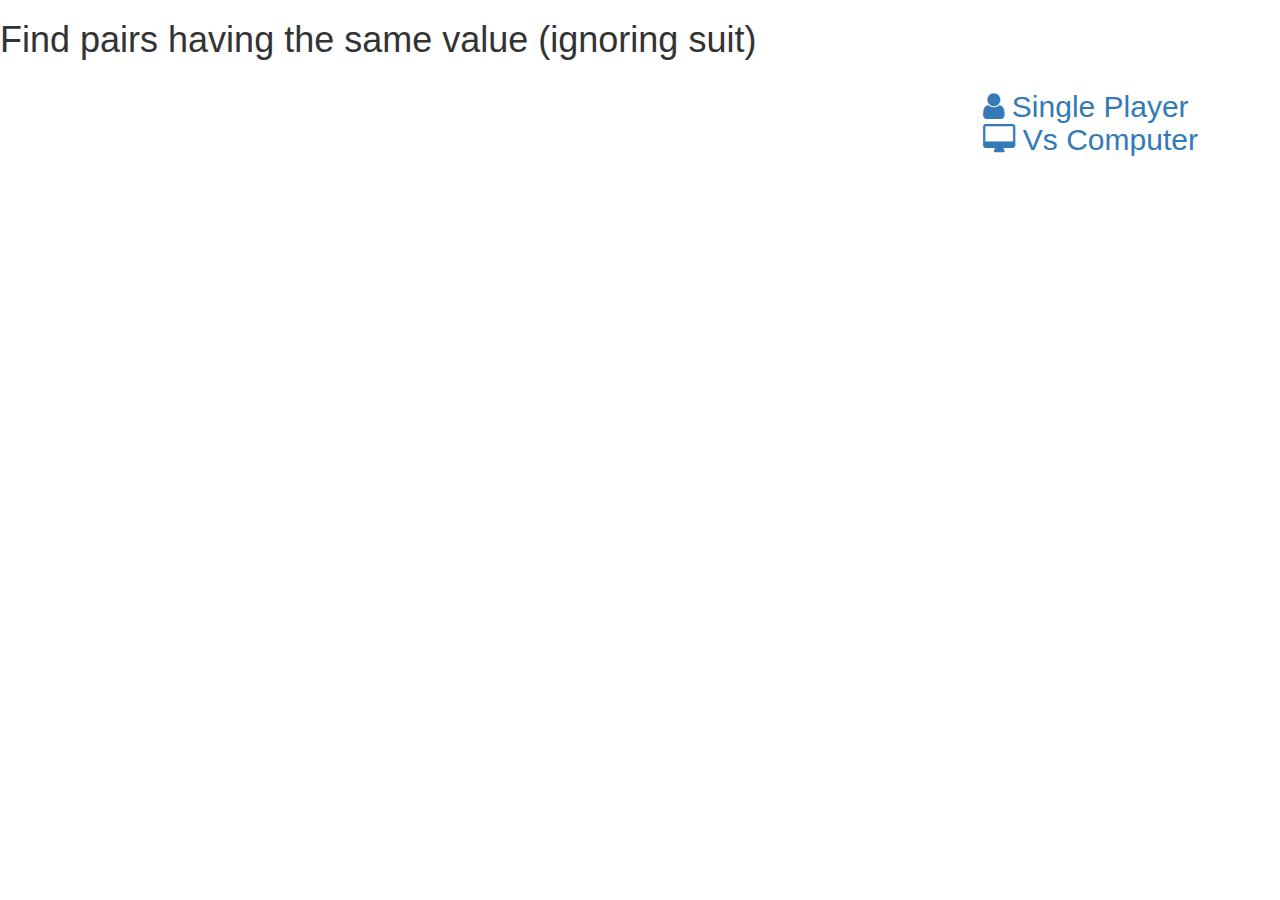
<file: index.html>
<!DOCTYPE html>
<html>
  <head>

    <meta charset="UTF-8">
    <title>Matching pairs</title>

    <!-- Bootstrap -->
    <link href="https://maxcdn.bootstrapcdn.com/bootstrap/3.3.7/css/bootstrap.min.css" rel="stylesheet" integrity="sha384-BVYiiSIFeK1dGmJRAkycuHAHRg32OmUcww7on3RYdg4Va+PmSTsz/K68vbdEjh4u" crossorigin="anonymous">

    <!-- My css -->
    <link rel="stylesheet" href="stylesheets/application.css">

    <!-- font-awesome -->
    <link href="https://maxcdn.bootstrapcdn.com/font-awesome/4.7.0/css/font-awesome.min.css" rel="stylesheet" integrity="sha384-wvfXpqpZZVQGK6TAh5PVlGOfQNHSoD2xbE+QkPxCAFlNEevoEH3Sl0sibVcOQVnN" crossorigin="anonymous">

    <!-- jQuery -->
    <script src="https://code.jquery.com/jquery-3.1.1.min.js"
    integrity="sha256-hVVnYaiADRTO2PzUGmuLJr8BLUSjGIZsDYGmIJLv2b8="
    crossorigin="anonymous"></script>

    <!-- Bootstrap JavaScript -->
    <script src="https://maxcdn.bootstrapcdn.com/bootstrap/3.3.7/js/bootstrap.min.js" integrity="sha384-Tc5IQib027qvyjSMfHjOMaLkfuWVxZxUPnCJA7l2mCWNIpG9mGCD8wGNIcPD7Txa" crossorigin="anonymous"></script>

    <!-- My JavaScript -->
    <script src="javascript/board.js"></script>
    <script src="javascript/card.js"></script>
    <script src="javascript/gameplay.js"></script>

  </head>

  <body>

    <h1>Find pairs having the same value (ignoring suit)</h1>

    <div class="row">
      <div class="col-md-9">

        <table id="game-board"></table>

        <div id="score">
          <div class="row">

            <div class="col-md-6">
              <div id="player">
                <div class="total"></div>
                <div class="matched-pairs"></div>
              </div>
            </div>

            <div class="col-md-6">
              <div id="computer">
                <div class="total"></div>
                <div class="matched-pairs"></div>
              </div>
            </div>
          </div>
        </div>
      </div>

      <div class="col-md-3">
        <h2>
          <a href="#" id="single-player"><i class="fa fa-user" aria-hidden="true"></i> Single Player</a>
          <br>
          <a href="#" id="against-computer"><i class="fa fa-desktop" aria-hidden="true"></i> Vs Computer</a>
        </h2>

        <h2 id="number-players"></h2>

        <h3 id="current-player"></h3>
      </div>

    </div>


<!-- end game modal -->
    <div class='modal fade' id='game-end-modal' role='dialog'>
      <div class='modal-dialog'>
        <div class='modal-content'>
          <div class='modal-header'>
            <button class='close' data-dismiss='modal' type='button'>×</button>
            <h4 class='game-end-title'></h4>
          </div>
          <div class='modal-body'>
            <a href="#" id="play-again">Play Again</a>
          </div>
          <div class='modal-footer'>
            <button class='btn btn-default' data-dismiss='modal' type='button'>Close</button>
          </div>
        </div>
      </div>
    </div>
  </body>
</html>
</file>
<file: stylesheets/application.css>
img {
  width: 100%;
  height: 100%;
}

table {
  width: 100%;
}

td {
  padding: 0;
  float: left;
  margin: 5px;
  outline: solid;
  width: 50px;
  height: 73px;
}

.hidden {
  display: none;
}

.card {
  cursor: pointer;
}

.face-down {
  margin-top: 20px;
}

.small-card {
  width: 37px;
  height: 55px;
  display: inline-block;
}
</file>
